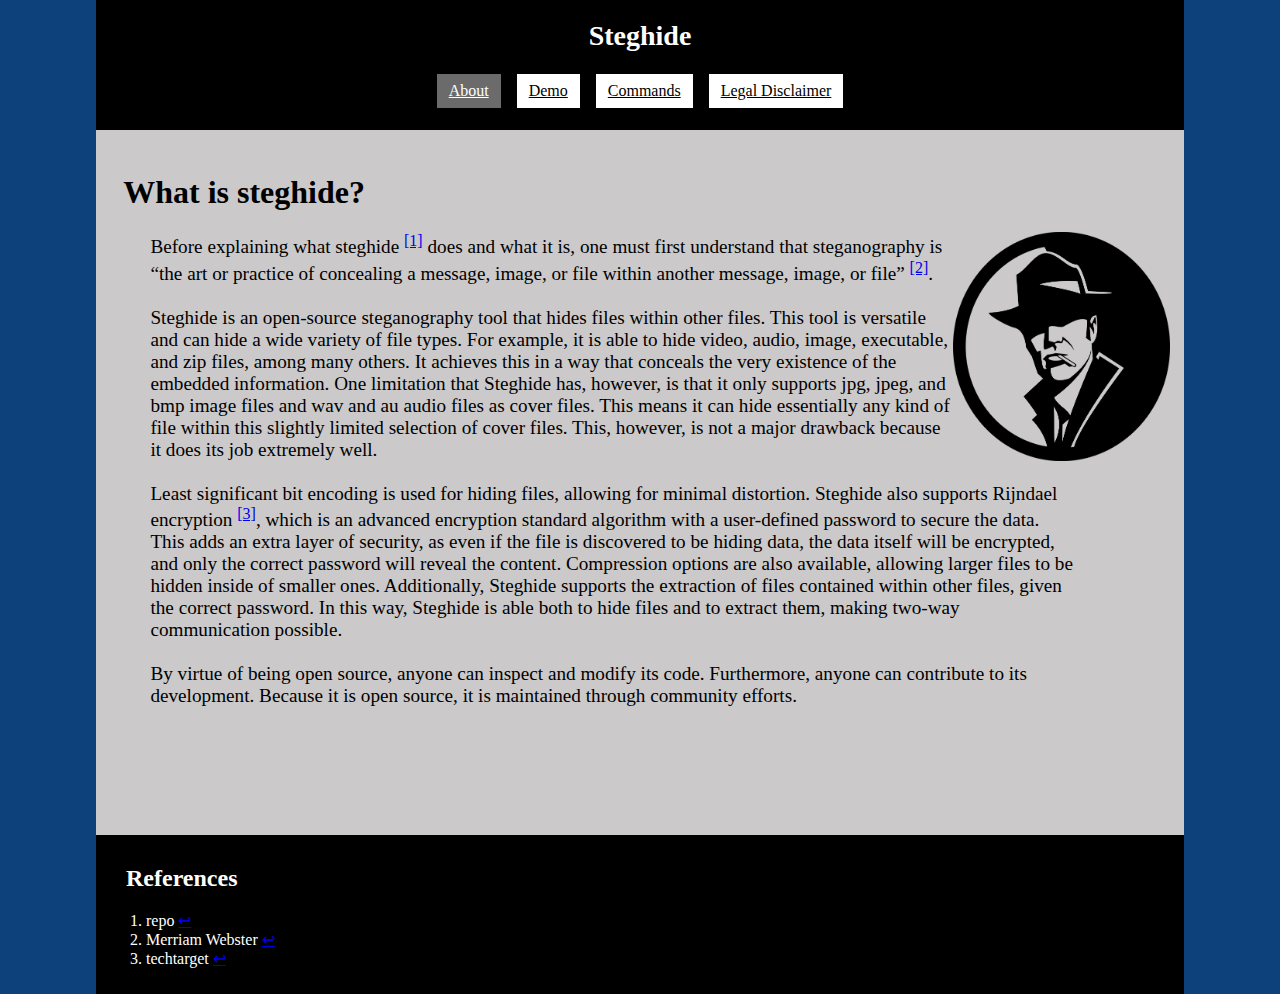
<file: html/index.html>
<!DOCTYPE html>
<html lang="en">
  <head>
    <meta charset="UTF-8">
    <meta name="viewport" content="width=device-width, initial-scale=1.0">
    <title>About</title>
    <link rel="stylesheet" href="../css/styles.css">
  </head>
  <body>
    <div class="focalPointDiv">
      <div class="navBarDiv">
        <h1> Steghide </h1>
        <header>
          <a href="index.html" class="active">About</a>
          <a href="demo.html">Demo</a>
          <a href="commands.html">Commands</a>
          <a href="legal_disclaimer.html">Legal Disclaimer</a>
        </header>
      </div>
      <main class="pageCenterDiv">
        <h1>What is steghide?</h1>
        <img src="../img/inspector.png" alt="Eye illustration" class="floatRightImg" />
        <p>
          Before explaining what steghide 
          <sup id="ref-1" role="doc-noteref"><a href="#fn-1" aria-describedby="footnote-label">[1]</a></sup>
          does and what it is, one must first understand that steganography 
          is “the art or practice of concealing a message, image, or file within another message, image, or file” 
          <sup id="ref-2" role="doc-noteref"><a href="#fn-2" aria-describedby="footnote-label">[2]</a></sup>.
        </p>
        <p>
          Steghide is an open-source steganography tool that hides files within other files. This tool is versatile and can hide a 
          wide variety of file types. For example, it is able to hide video, audio, image, executable, and zip files, among many others. 
          It achieves this in a way that conceals the very existence of the embedded information. One limitation that Steghide has, 
          however, is that it only supports jpg, jpeg, and bmp image files and wav and au audio files as cover files. This means it 
          can hide essentially any kind of file within this slightly limited selection of cover files. This, however, is not a 
          major drawback because it does its job extremely well.
        </p>
        <p>
          Least significant bit encoding is used for hiding files, allowing for minimal distortion. Steghide also supports 
          Rijndael encryption 
          <sup id="ref-3" role="doc-noteref"><a href="#fn-3" aria-describedby="footnote-label">[3]</a></sup>, 
          which is an advanced encryption standard algorithm with a user-defined password to 
          secure the data. This adds an extra layer of security, as even if the file is discovered to be hiding data, the data itself will 
          be encrypted, and only the correct password will reveal the content. Compression options are also available, allowing larger
          files to be hidden inside of smaller ones. Additionally, Steghide supports the extraction of files contained within other files, 
          given the correct password. In this way, Steghide is able both to hide files and to extract them, making two-way 
          communication possible.
        </p>
        <p>
          By virtue of being open source, anyone can inspect and modify its code. Furthermore, anyone can contribute to its 
          development. Because it is open source, it is maintained through community efforts.
        </p>

      </main>
      <footer class="footer" role="contentinfo">
        <h2>References</h2>
        <ol class="references">
          <li id="fn-1" role="doc-endnote">
            repo
            <a href="https://github.com/StegHigh/steghide" class="backref" aria-label="Back to content">↩︎</a>
          </li>
          <li id="fn-2" role="doc-endnote">
            Merriam Webster
            <a href="https://www.merriam-webster.com/dictionary/steganography#:~:text=%3A%20the%20art%20or%20practice%20of,another%20message%2C%20image%2C%20or%20file" class="backref" aria-label="Back to content">↩︎</a>
          </li>
          <li id="fn-3" role="doc-endnote">
            techtarget
            <a href="https://www.techtarget.com/searchsecurity/definition/Rijndael" class="backref" aria-label="Back to content">↩︎</a>
          </li>
        </ol>
      </footer>
    </div>
  </body>
</html>
</file>
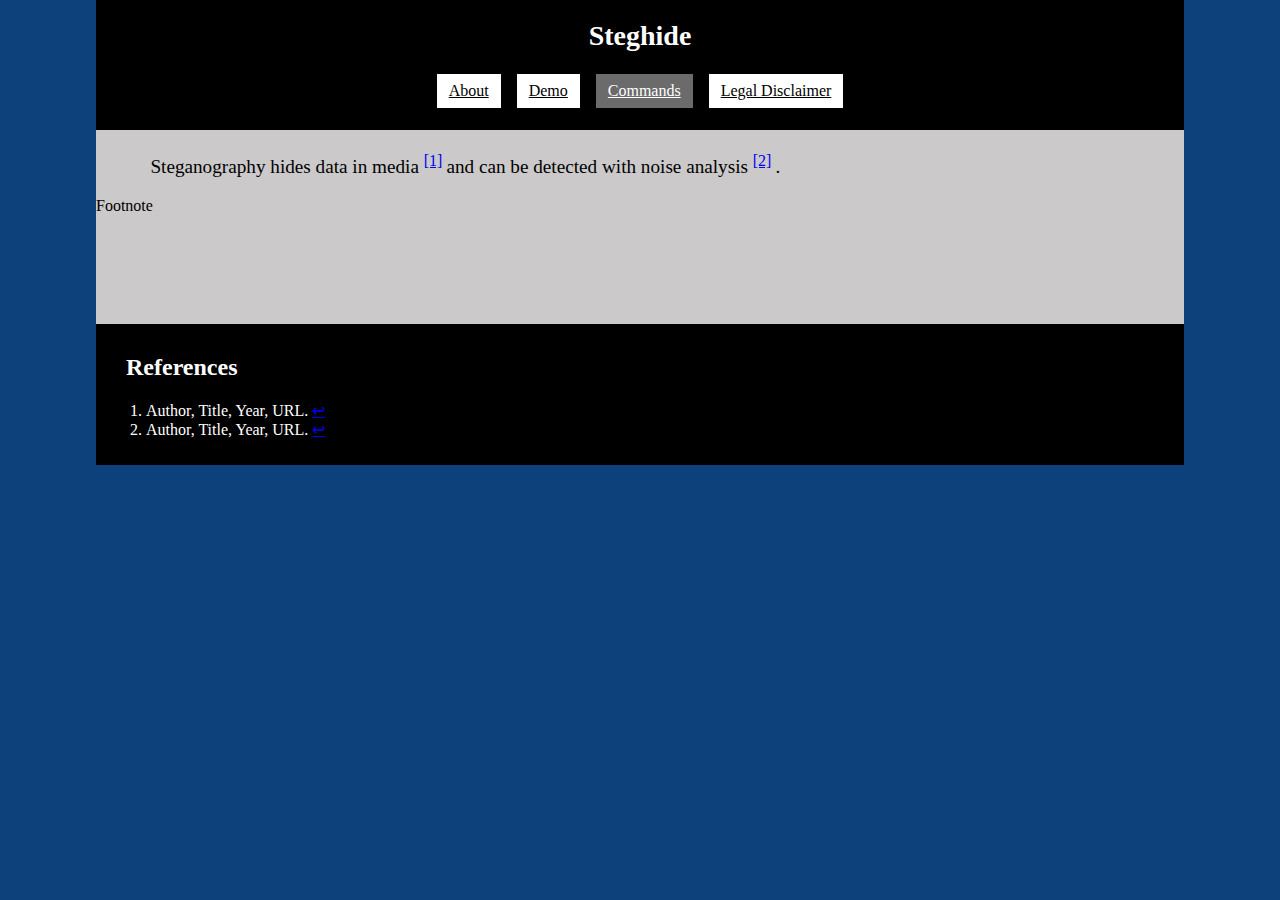
<file: html/commands.html>
<!DOCTYPE html>
<html lang="en">
<head>
  <meta charset="UTF-8">
  <meta name="viewport" content="width=device-width, initial-scale=1.0">
  <title>Commands</title>
  <link rel="stylesheet" href="../css/styles.css">
</head>
  <body>
    <div class="focalPointDiv">
      <div class="navBarDiv">
        <h1> Steghide </h1>
        <header>
          <a href="index.html">About</a>
          <a href="demo.html">Demo</a>
          <a href="commands.html" class="active">Commands</a>
          <a href="legal_disclaimer.html">Legal Disclaimer</a>
        </header>
      </div>
      <main class="pageCenterDiv">
        <p> Steganography hides data in media <sup id="ref-1" role="doc-noteref">
            <a href="#fn-1" aria-describedby="footnote-label">[1]</a>
          </sup> and can be detected with noise analysis <sup id="ref-2" role="doc-noteref">
            <a href="#fn-2" aria-describedby="footnote-label">[2]</a>
          </sup>. </p>
        <span id="footnote-label" class="sr-only">Footnote</span>
      </main>
      <footer class="footer" role="contentinfo">
        <h2>References</h2>
        <ol class="references">
          <li id="fn-1" role="doc-endnote"> Author, Title, Year, URL. <a href="#ref-1" class="backref" aria-label="Back to content">↩︎</a>
          </li>
          <li id="fn-2" role="doc-endnote"> Author, Title, Year, URL. <a href="#ref-2" class="backref" aria-label="Back to content">↩︎</a>
          </li>
        </ol>
      </footer>
    </div>
  </body>
</html>
</file>
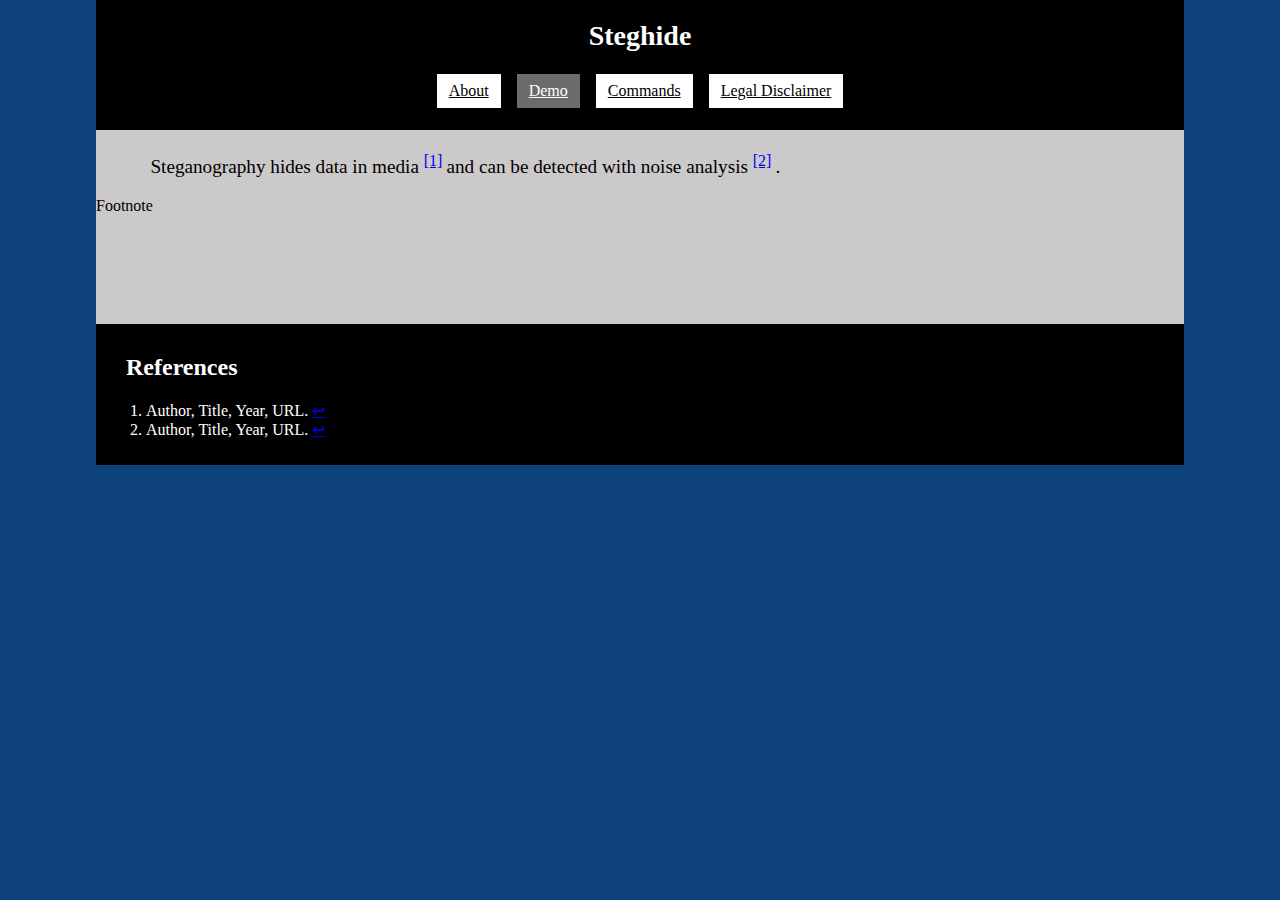
<file: html/demo.html>
<!DOCTYPE html>
<html lang="en">
<head>
  <meta charset="UTF-8">
  <meta name="viewport" content="width=device-width, initial-scale=1.0">
  <title>Demo</title>
  <link rel="stylesheet" href="../css/styles.css">
</head>
  <body>
    <div class="focalPointDiv">
      <div class="navBarDiv">
        <h1> Steghide </h1>
        <header>
          <a href="index.html">About</a>
          <a href="demo.html" class="active">Demo</a>
          <a href="commands.html">Commands</a>
          <a href="legal_disclaimer.html">Legal Disclaimer</a>
        </header>
      </div>
      <main class="pageCenterDiv">
        <p> Steganography hides data in media <sup id="ref-1" role="doc-noteref">
            <a href="#fn-1" aria-describedby="footnote-label">[1]</a>
          </sup> and can be detected with noise analysis <sup id="ref-2" role="doc-noteref">
            <a href="#fn-2" aria-describedby="footnote-label">[2]</a>
          </sup>. </p>
        <span id="footnote-label" class="sr-only">Footnote</span>
      </main>
      <footer class="footer" role="contentinfo">
        <h2>References</h2>
        <ol class="references">
          <li id="fn-1" role="doc-endnote"> Author, Title, Year, URL. <a href="#ref-1" class="backref" aria-label="Back to content">↩︎</a>
          </li>
          <li id="fn-2" role="doc-endnote"> Author, Title, Year, URL. <a href="#ref-2" class="backref" aria-label="Back to content">↩︎</a>
          </li>
        </ol>
      </footer>
    </div>
  </body>
</html>
</file>
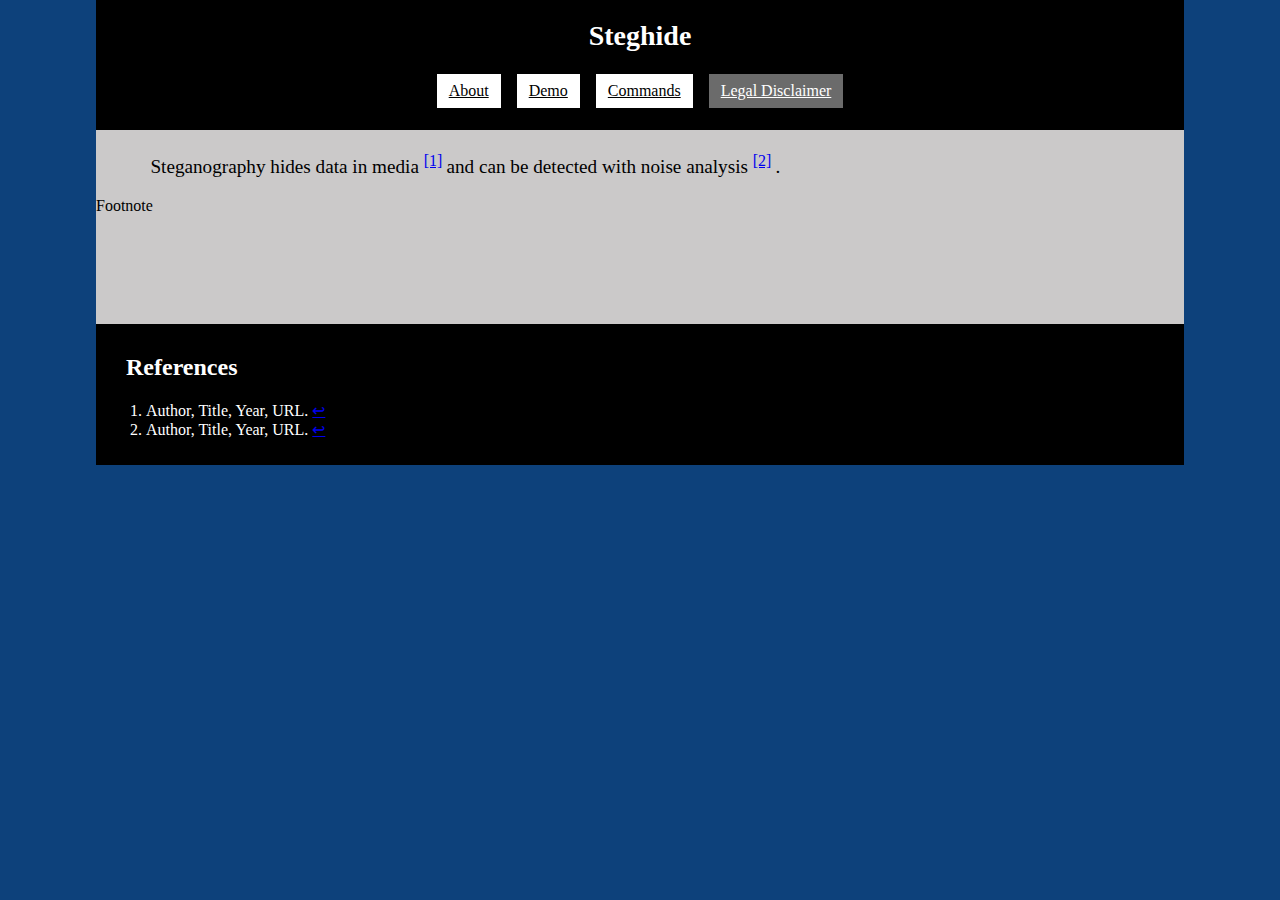
<file: html/legal_disclaimer.html>
<!DOCTYPE html>
<html lang="en">
<head>
  <meta charset="UTF-8">
  <meta name="viewport" content="width=device-width, initial-scale=1.0">
  <title>Legal Disclaimer</title>
  <link rel="stylesheet" href="../css/styles.css">
</head>
  <body>
    <div class="focalPointDiv">
      <div class="navBarDiv">
        <h1> Steghide </h1>
        <header>
          <a href="index.html">About</a>
          <a href="demo.html">Demo</a>
          <a href="commands.html">Commands</a>
          <a href="legal_disclaimer.html" class="active">Legal Disclaimer</a>
        </header>
      </div>
      <main class="pageCenterDiv">
        <p> Steganography hides data in media <sup id="ref-1" role="doc-noteref">
            <a href="#fn-1" aria-describedby="footnote-label">[1]</a>
          </sup> and can be detected with noise analysis <sup id="ref-2" role="doc-noteref">
            <a href="#fn-2" aria-describedby="footnote-label">[2]</a>
          </sup>. </p>
        <span id="footnote-label" class="sr-only">Footnote</span>
      </main>
      <footer class="footer" role="contentinfo">
        <h2>References</h2>
        <ol class="references">
          <li id="fn-1" role="doc-endnote"> Author, Title, Year, URL. <a href="#ref-1" class="backref" aria-label="Back to content">↩︎</a>
          </li>
          <li id="fn-2" role="doc-endnote"> Author, Title, Year, URL. <a href="#ref-2" class="backref" aria-label="Back to content">↩︎</a>
          </li>
        </ol>
      </footer>
    </div>
  </body>
</html>
</file>
<file: css/styles.css>
html, body {
  height: 100%;
}
body {
  margin: 0;
  background-color: #0D417B;
}
.navBarDiv {
  place-items: center;
  padding: 0;
  background-color: black;
  padding-top: 10px;
}

.navBarDiv h1 {
  font-size: 28px;
  width: 100%;
  text-align: center;
  color: white;
  margin: 0;
  padding-top: 10px;
  font-family: 'Times New Roman', Times, serif;
}

.navBarDiv header {
  padding: 20px 20px 20px 20px;
  display: flex;
  justify-content: center;
  gap: 12px;
  background: #ffffff;
  width: 100%;
  background: transparent;
  display: flex;
}

.navBarDiv header a {
  padding: 8px 12px;
  border: 2px solid black;
  background-color: #ffffff;
  color: black;
}

.navBarDiv header a.active {
  background-color: #6b6b6b;
  color: #ffffff;
}

.navBarDiv header a:hover {
  color: #ffffff;
  background-color: #0D417B;
}

.focalPointDiv {
  width: 85%;
  margin: 0 auto;
  background-color: #cbc9c9;
  display: flex;
  flex-direction: column;
  box-sizing: border-box;
}

.footer {
  margin-top: 10%;
  padding: 10px 10px;
  background: black;
  color: white;
  font-family: 'Times New Roman', Times, serif;
}

.footer h2 {
  margin-left: 20px;
  font-family: 'Times New Roman', Times, serif;
}

.pageCenterDiv {
  display: flow-root;
}

.floatRightImg {
  float: right;
  width: 20%;
  height: auto;
  margin-right: 1.25%;
}

.pageCenterDiv p {
  margin-left: 5%;
  margin-right: 10%;
  margin-top: 2%;
  font-size: larger;
  font-family: 'Times New Roman', Times, serif;
}

.pageCenterDiv h1 {
  margin-top: 4%;
  margin-left: 2.5%;
  font-family: 'Times New Roman', Times, serif;
}
</file>
